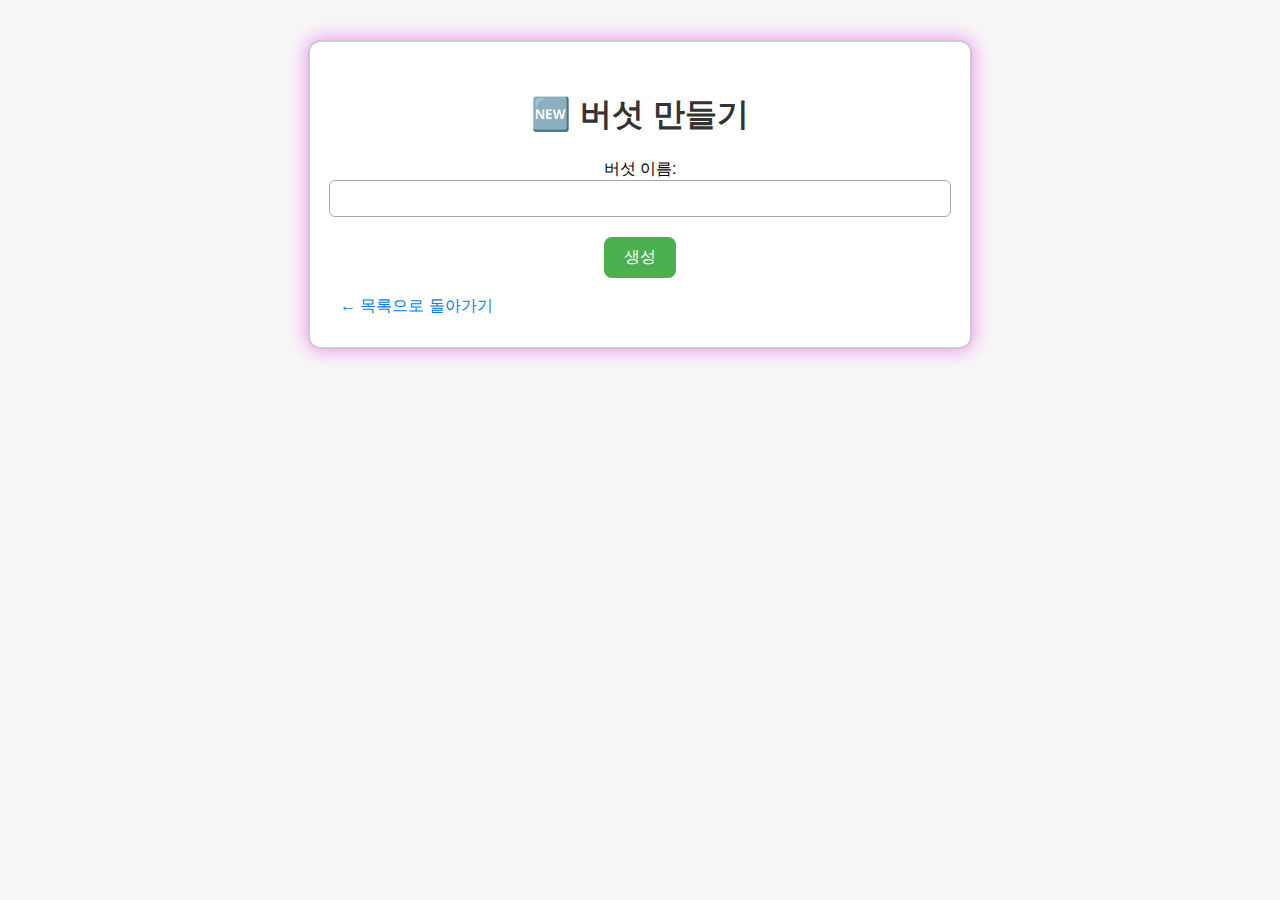
<file: app/templates/create.html>
<!-- templates/create.html -->
<!DOCTYPE html>
<html lang="ko">
<head>
  <meta charset="UTF-8">
  <title>버섯 만들기</title>
  <link rel="stylesheet" href="static/style.css">
</head>
<body>
<div>
  <h1>🆕 버섯 만들기</h1>

  <form action="/create" method="post">
    <label for="name">버섯 이름:</label>
    <input type="text" id="name" name="name" required>
    <button type="submit">생성</button>
  </form>

  <br>
  <a href="/">← 목록으로 돌아가기</a>

</div>
</body>
</html>
</file>
<file: app/templates/static/style.css>
/* static/style.css */

/* 전체 페이지 중앙 정렬 */
body{
  background-color: #f7f7f7;
  font-family: "Segoe UI", sans-serif;
  display: flex;
  flex-direction: column;
  align-items: center;
  padding: 40px;
  margin: 0;
}

form{
    font-family: "Segoe UI", sans-serif;
  display: flex;
  flex-direction: column;
  align-items: center;
  margin: 0;
}

/* 전체 컨텐츠 박스 */
div{
  background-color: white;
  border: 2px solid #ccc;
  border-radius: 12px;
  padding: 30px;
  width: 100%;
  max-width: 600px;
  box-shadow: 0 0 20px violet;
}

/* 제목 */
h1, h2, h3, p{
  text-align: center;
  color: #333;
}

/* 버튼 */
button {
  background-color: #4CAF50;
  color: white;
  border: none;
  border-radius: 8px;
  padding: 10px 20px;
  font-size: 16px;
  cursor: pointer;
  margin-top: 10px;
}

button:hover {
  background-color: #45a049;
}

/* 입력 필드 */
input[type="text"] {
  width: 100%;
  padding: 10px;
  border: 1px solid #aaa;
  border-radius: 6px;
  margin-bottom: 10px;
}

/* 링크 */
a {
  text-decoration: none;
  text-align: center;
  color: #007bff;
}

a:hover {
  text-decoration: underline;
}
</file>
